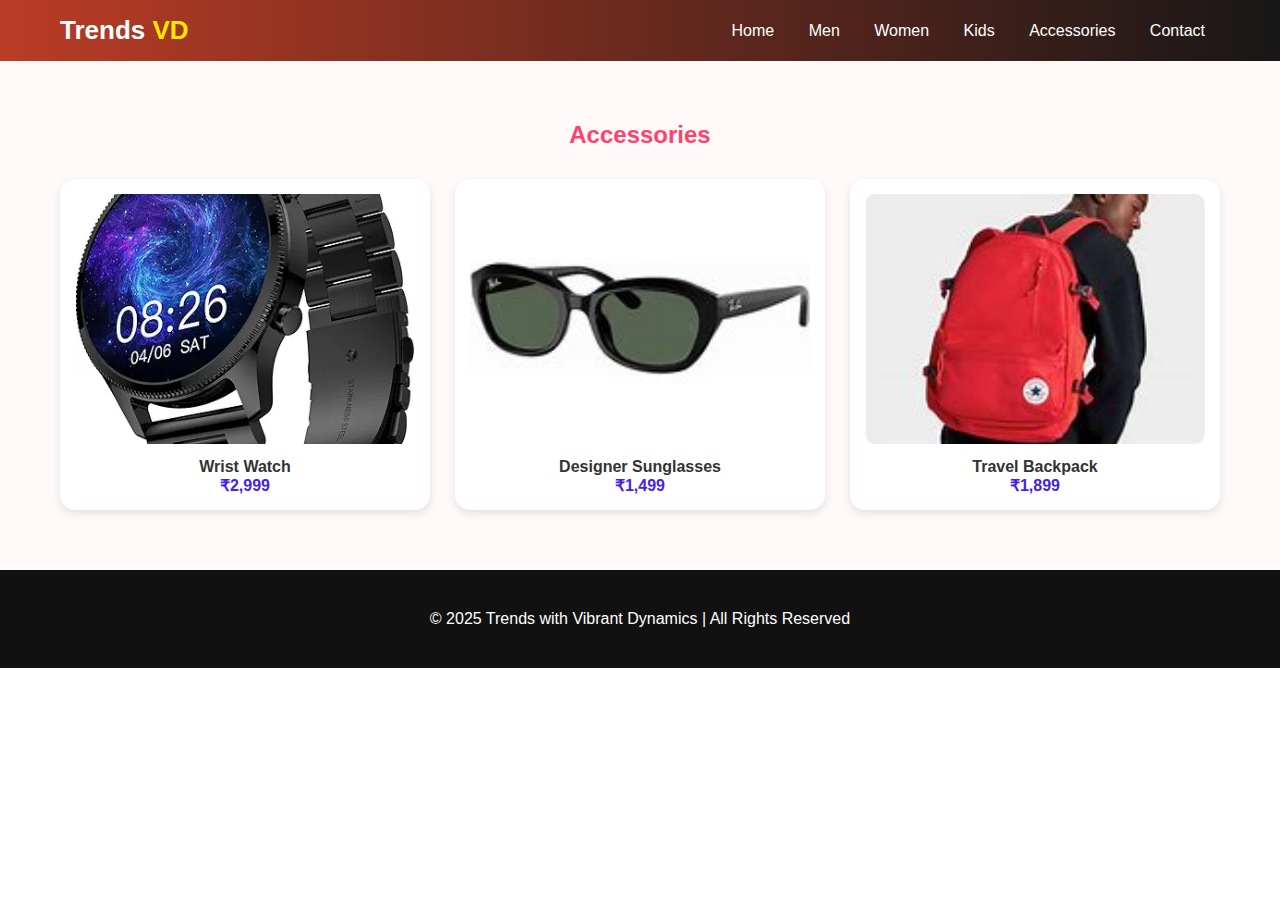
<file: accessories.html>
<!DOCTYPE html>
<html lang="en">
<head>
  <meta charset="UTF-8">
  <meta name="viewport" content="width=device-width, initial-scale=1.0">
  <title>Accessories | Trends with Vibrant Dynamics</title>
  <link rel="stylesheet" href="style.css">
</head>
<body>
  <header class="navbar">
    <div class="logo">Trends <span>VD</span></div>
    <nav>
      <a href="index.html">Home</a>
      <a href="men.html">Men</a>
      <a href="women.html">Women</a>
      <a href="kids.html">Kids</a>
      <a href="accessories.html" class="active">Accessories</a>
      <a href="contact.html">Contact</a>
    </nav>
  </header>

  <section class="trending">
    <h2>Accessories</h2>
    <div class="product-grid">
      <div class="product">
        <img src="watch.webp">
        <h3>Wrist Watch</h3>
        <p>₹2,999</p>
      </div>
      <div class="product">
        <img src="sunglass.jpg">
        <h3>Designer Sunglasses</h3>
        <p>₹1,499</p>
      </div>
      <div class="product">
        <img src="back[ack.jpg">
        <h3>Travel Backpack</h3>
        <p>₹1,899</p>
      </div>
    </div>
  </section>

  <footer>
    <p>© 2025 Trends with Vibrant Dynamics | All Rights Reserved</p>
  </footer>
</body>
</html>
</file>
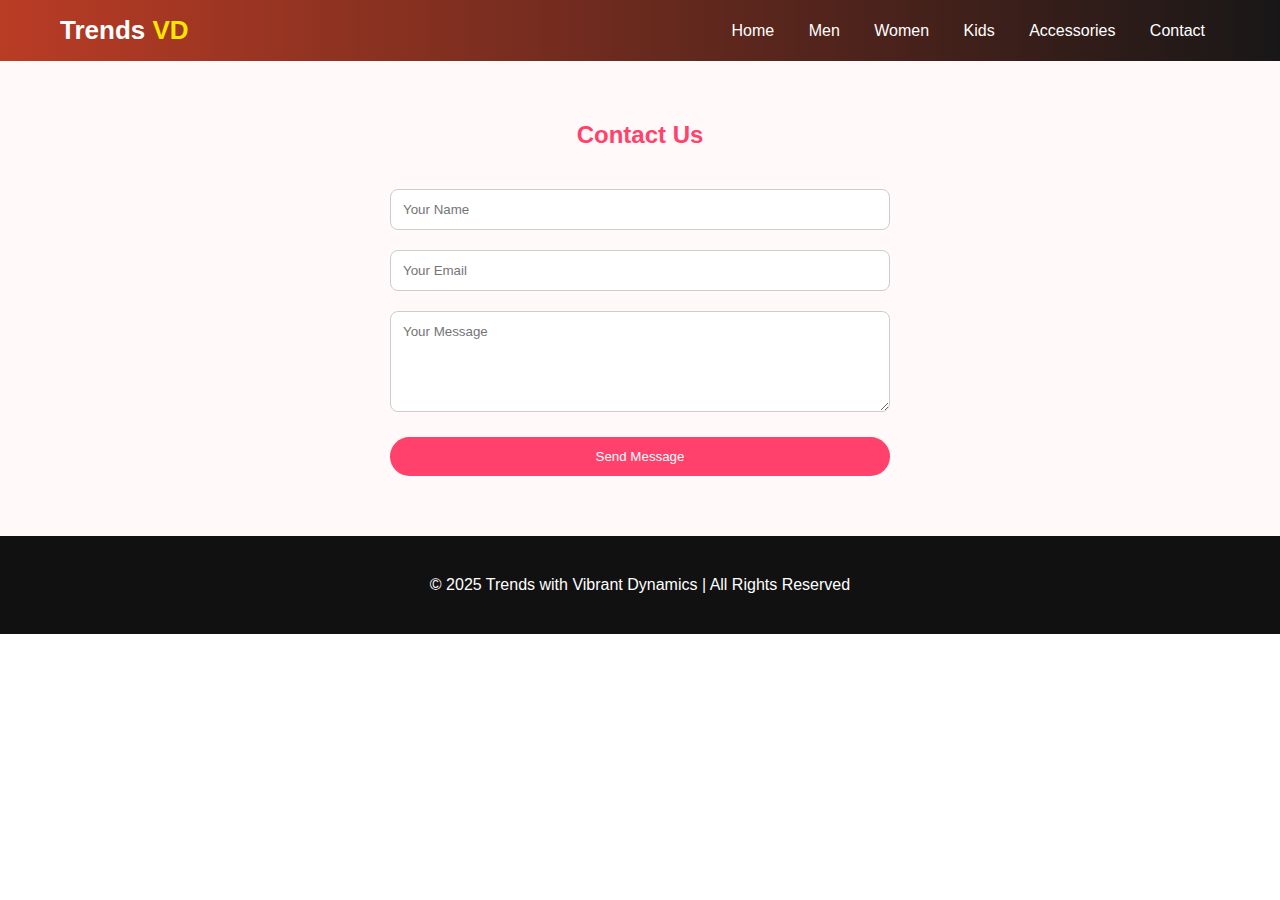
<file: contact.html>
<!DOCTYPE html>
<html lang="en">
<head>
  <meta charset="UTF-8">
  <meta name="viewport" content="width=device-width, initial-scale=1.0">
  <title>Contact | Trends with Vibrant Dynamics</title>
  <link rel="stylesheet" href="style.css">
</head>
<body>
  <header class="navbar">
    <div class="logo">Trends <span>VD</span></div>
    <nav>
      <a href="index.html">Home</a>
      <a href="men.html">Men</a>
      <a href="women.html">Women</a>
      <a href="kids.html">Kids</a>
      <a href="accessories.html">Accessories</a>
      <a href="contact.html" class="active">Contact</a>
    </nav>
  </header>

  <section class="contact-section">
    <h2>Contact Us</h2>
    <form>
      <input type="text" placeholder="Your Name" required>
      <input type="email" placeholder="Your Email" required>
      <textarea placeholder="Your Message" rows="5"></textarea>
      <button type="submit">Send Message</button>
    </form>
  </section>

  <footer>
    <p>© 2025 Trends with Vibrant Dynamics | All Rights Reserved</p>
  </footer>
</body>
</html>
</file>
<file: style.css>
* {
  margin: 0;
  padding: 0;
  box-sizing: border-box;
  font-family: 'Poppins', sans-serif;
}

body {
  background: #fff;
  color: #333;
}

/* Navbar */
.navbar {
  display: flex;
  justify-content: space-between;
  align-items: center;
  padding: 15px 60px;
  background: linear-gradient(90deg, #ba3c25, #181717);
  color: #fff;
}

.logo {
  font-size: 26px;
  font-weight: 700;
}

.logo span {
  color: #ffe600;
}

.navbar nav a {
  margin: 0 15px;
  color: #fff;
  text-decoration: none;
  font-weight: 500;
  transition: 0.3s;
}

.navbar nav a:hover {
  color: #e2e1d1;
}

.icons i {
  margin-left: 15px;
  font-size: 18px;
  cursor: pointer;
}

/* Hero Section */
.hero {
  display: flex;
  justify-content: space-between;
  align-items: center;
  padding: 60px;
  background: linear-gradient(120deg, #fff0f3, #ffe4ec);
}

.hero-text {
  max-width: 50%;
}

.hero-text h1 {
  font-size: 3rem;
  color: #0c1314;
  text-align: center;
}

.hero-text p {
  margin-top: 10px;
  font-size: 1.1rem;
}

.hero-text button {
  margin-top: 20px;
  padding: 12px 30px;
  background: #18bce6;
  color: #fff;
  border: none;
  border-radius: 30px;
  font-size: 1rem;
  cursor: pointer;
  transition: 0.3s;
}

.hero-text button:hover {
  background: #d2264e;
}

.hero-img img {
  width: 400px;
  border-radius: 20px;
  box-shadow: 0 8px 20px rgba(0,0,0,0.2);
}

/* Categories */
.categories {
  padding: 60px;
  text-align: center;
}

.categories h2 {
  margin-bottom: 30px;
  color: #2cd2e4;
}

.category-grid {
  display: grid;
  grid-template-columns: repeat(auto-fit, minmax(200px, 1fr));
  gap: 20px;
}

.cat {
  position: relative;
  overflow: hidden;
  border-radius: 15px;
}

.cat img {
  width: 100%;
  height: 250px;
  object-fit: cover;
  transition: 0.4s;
}

.cat:hover img {
  transform: scale(1.1);
  filter: brightness(0.8);
}

.cat p {
  position: absolute;
  bottom: 10px;
  left: 15px;
  color: #fff;
  font-weight: 600;
  font-size: 1.2rem;
}

/* Products */
.trending {
  padding: 60px;
  background: #fff9f9;
}

.trending h2 {
  text-align: center;
  margin-bottom: 30px;
  color: #ff416c;
}

.product-grid {
  display: grid;
  grid-template-columns: repeat(auto-fit, minmax(220px, 1fr));
  gap: 25px;
}

.product {
  background: #fff;
  padding: 15px;
  border-radius: 15px;
  box-shadow: 0 4px 10px rgba(0,0,0,0.1);
  transition: 0.3s;
  text-align: center;
}

.product:hover {
  transform: translateY(-5px);
}

.product img {
  width: 100%;
  height: 250px;
  border-radius: 10px;
  object-fit: cover;
}

.product h3 {
  margin-top: 10px;
  font-size: 1rem;
}

.product p {
  color: #4921e6;
  font-weight: bold;
}

/* Footer */
footer {
  background: #111;
  color: #fff;
  padding: 40px;
  text-align: center;
}

.footer-content h3 {
  font-size: 1.6rem;
  margin-bottom: 10px;
}

.socials i {
  margin: 10px;
  font-size: 22px;
  cursor: pointer;
  transition: 0.3s;
}

.socials i:hover {
  color: #ff416c;
}

.copyright {
  font-size: 0.9rem;
  margin-top: 20px;
  color: #bbb;
}
/* Contact Page */
.contact-section {
  padding: 60px;
  text-align: center;
  background: #fff9f9;
}

.contact-section h2 {
  color: #ff416c;
  margin-bottom: 30px;
}

.contact-section form {
  max-width: 500px;
  margin: 0 auto;
  display: flex;
  flex-direction: column;
}

.contact-section input, .contact-section textarea {
  margin: 10px 0;
  padding: 12px;
  border-radius: 8px;
  border: 1px solid #ccc;
}

.contact-section button {
  margin-top: 15px;
  background: #ff416c;
  color: white;
  padding: 12px;
  border: none;
  border-radius: 30px;
  cursor: pointer;
  transition: 0.3s;
}

.contact-section button:hover {
  background: #ff4b2b;
}
</file>
